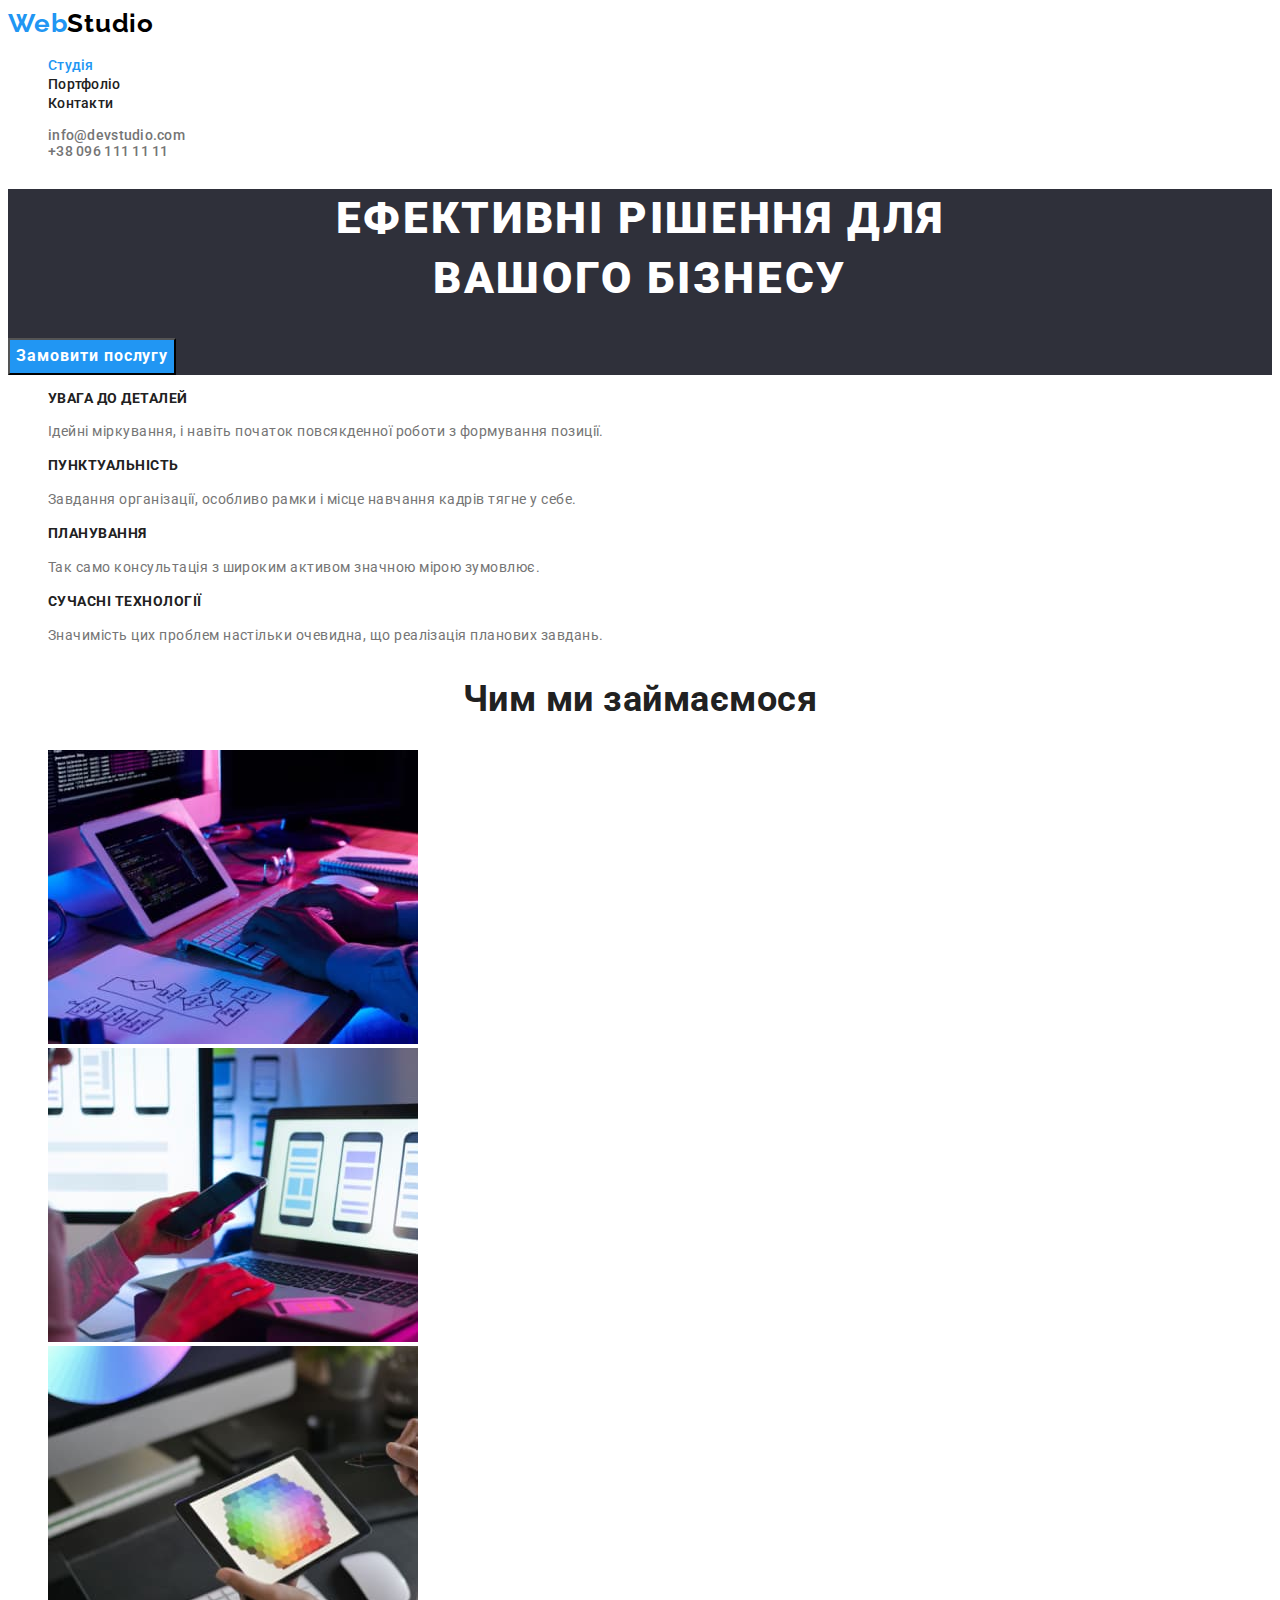
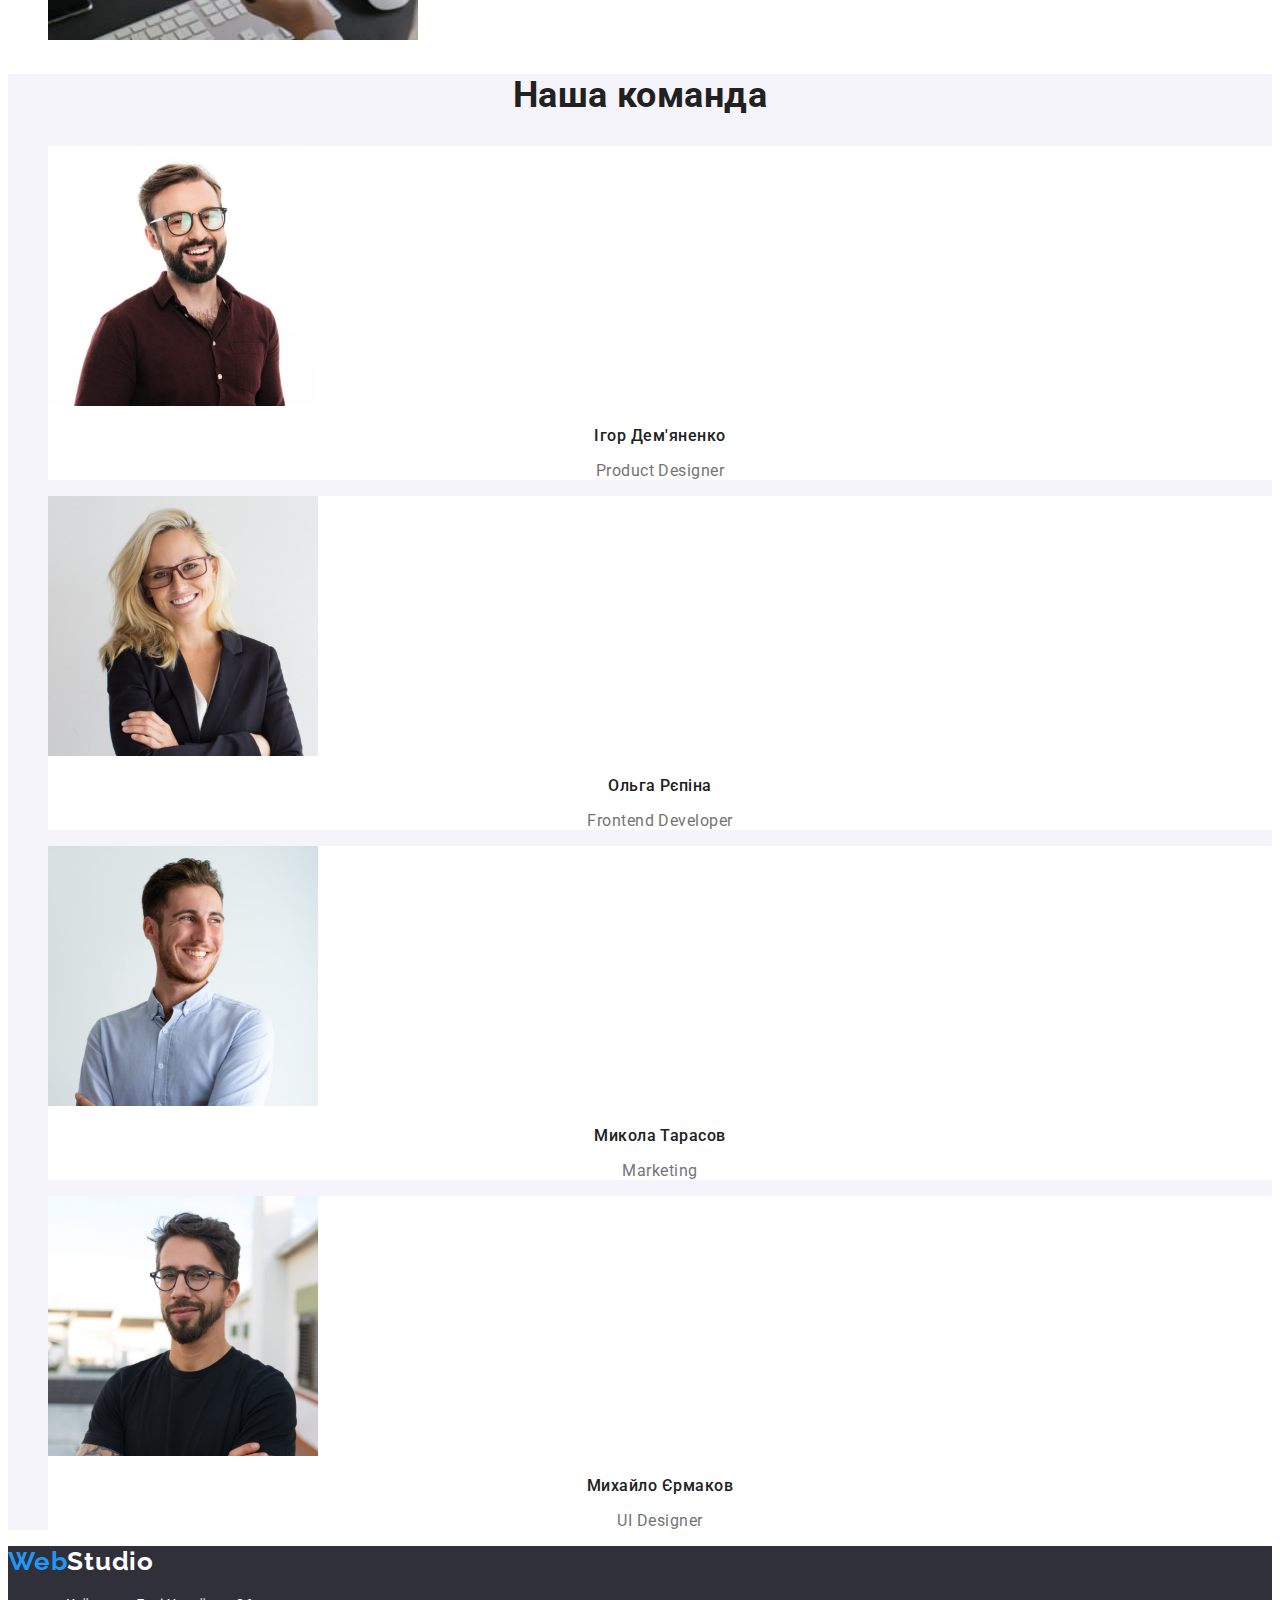
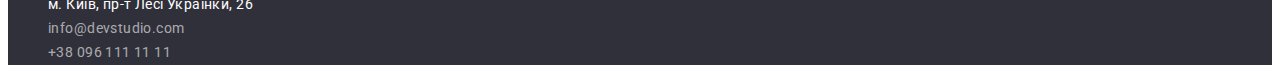
<file: index.html>
<!DOCTYPE html>
<html lang="uk">
  <head>
    <meta charset="UTF-8" />
    <meta name="viewport" content="width=device-width, initial-scale=1.0" />
    <title>WebStudio</title>
    <link rel="preconnect" href="https://fonts.googleapis.com" />
    <link rel="preconnect" href="https://fonts.gstatic.com" crossorigin />
    <link
      href="https://fonts.googleapis.com/css2?family=Raleway:wght@700&family=Roboto:wght@400;500;700;900&display=swap"
      rel="stylesheet"
    />
    <link rel="stylesheet" href="./css/styles.css" />
  </head>
  <body>
    <header class="main-header">
      <nav class="site-nav">
        <a href="./index.html" class="logo"
          ><span class="logo blue">Web</span><span class="logo black">Studio</span></a
        >
        <ul class="site-nav list">
          <li class="list"><a href="./index.html" class="link current">Студія</a></li>
          <li class="list"><a href="./portfolio.html" class="link">Портфоліо</a></li>
          <li class="list"><a href="" class="link">Контакти</a></li>
        </ul>
      </nav>
      <ul class="contacts-nav list">
        <li class="mail list">
          <a class="link" href="mailto:info@devstudio.com">info@devstudio.com</a>
        </li>
        <li class="tel list"><a class="link" href="tel:+380961111111">+38 096 111 11 11</a></li>
      </ul>
    </header>
    <main>
      <section class="hero">
        <h1 class="hero-title">
          Ефективні рішення для <br />
          вашого бізнесу
        </h1>
        <button class="model-open-btn" type="button">Замовити послугу</button>
      </section>
      <section>
        <h2 class="visually-hidden">Наші переваги</h2>
        <ul class="features list">
          <li class="features-item">
            <h3 class="features-title">УВАГА ДО ДЕТАЛЕЙ</h3>
            <p class="features-item text">Ідейні міркування, і навіть початок повсякденної роботи з формування позиції.</p>
          </li>
          <li class="features-item">
            <h3 class="features-title">ПУНКТУАЛЬНІСТЬ</h3>
            <p class="features-item text">Завдання організації, особливо рамки і місце навчання кадрів тягне у себе.</p>
          </li>
          <li class="features-item">
            <h3 class="features-title">ПЛАНУВАННЯ</h3>
            <p class="features-item text">Так само консультація з широким активом значною мірою зумовлює.</p>
          </li>
          <li class="features-item">
            <h3 class="features-title">СУЧАСНІ ТЕХНОЛОГІЇ</h3>
            <p class="features-item text">Значимість цих проблем настільки очевидна, що реалізація планових завдань.</p>
          </li>
        </ul>
      </section>
      <section class="working-section">
        <h2 class="working-title">Чим ми займаємося</h2>
        <ul class="working list">
          <li class="working-item list">
            <img src="./images/box1.jpg" alt="верстка скелету сайту" width="370" />
          </li>
          <li class="working-item list">
            <img src="./images/box2.jpg" alt="дизайн застосунків на телефони" width="370" />
          </li>
          <li class="working-item list">
            <img src="./images/box3.jpg" alt="підбір кольорової гами" width="370" />
          </li>
        </ul>
      </section>

      <section class="team-section">
        <h2 class="team-title">Наша команда</h2>
        <ul class="team list">
          <li class="team-item list">
            <img src="./images/img1.jpg" alt="Ігор Дем'яненко фото" width="270" height="260" />
            <h3 class="team-item title">Ігор Дем'яненко</h3>
            <p class="team-item-text" lang="en">Product Designer</p>
          </li>
          <li class="team-item list">
            <img src="./images/img2.jpg" alt="Ольга Рєпіна фото" width="270" height="260" />
            <h3 class="team-item title">Ольга Рєпіна</h3>
            <p class="team-item-text" lang="en">Frontend Developer</p>
          </li>
          <li class="team-item list">
            <img src="./images/img3.jpg" alt="Микола Тарасов фото" width="270" height="260" />
            <h3 class="team-item title">Микола Тарасов</h3>
            <p class="team-item-text" lang="en">Marketing</p>
          </li>
          <li class="team-item list">
            <img src="./images/img4.jpg" alt="Михайло Єрмаков фото" width="270" height="260" />
            <h3 class="team-item title">Михайло Єрмаков</h3>
            <p class="team-item-text" lang="en">UI Designer</p>
          </li>
        </ul>
      </section>
    </main>

    <footer class="footer-section">
      <a href="./index.html" class="logo">
        <span class="logo blue">Web</span><span class="logo white">Studio</span></a
      >
      <address class="adress-nav">
        <ul class="adress-nav-list">
          <li class="adress list">
            <a class="adress link"
              href="https://goo.gl/maps/CPtrU1FHBa2aNyZL9"
              target="_blank"
              rel="noopener noreferrer nofollow"
              >м. Київ, пр-т Лесі Українки, 26</a
            >
          </li>
          <li class="mail list">
            <a class="link" href="mailto:info@devstudio.com">info@devstudio.com</a>
          </li>
          <li class="tel list">
            <a class="link" href="tel:+380961111111">+38 096 111 11 11</a>
          </li>
        </ul>
      </address>
    </footer>
  </body>
</html>
</file>
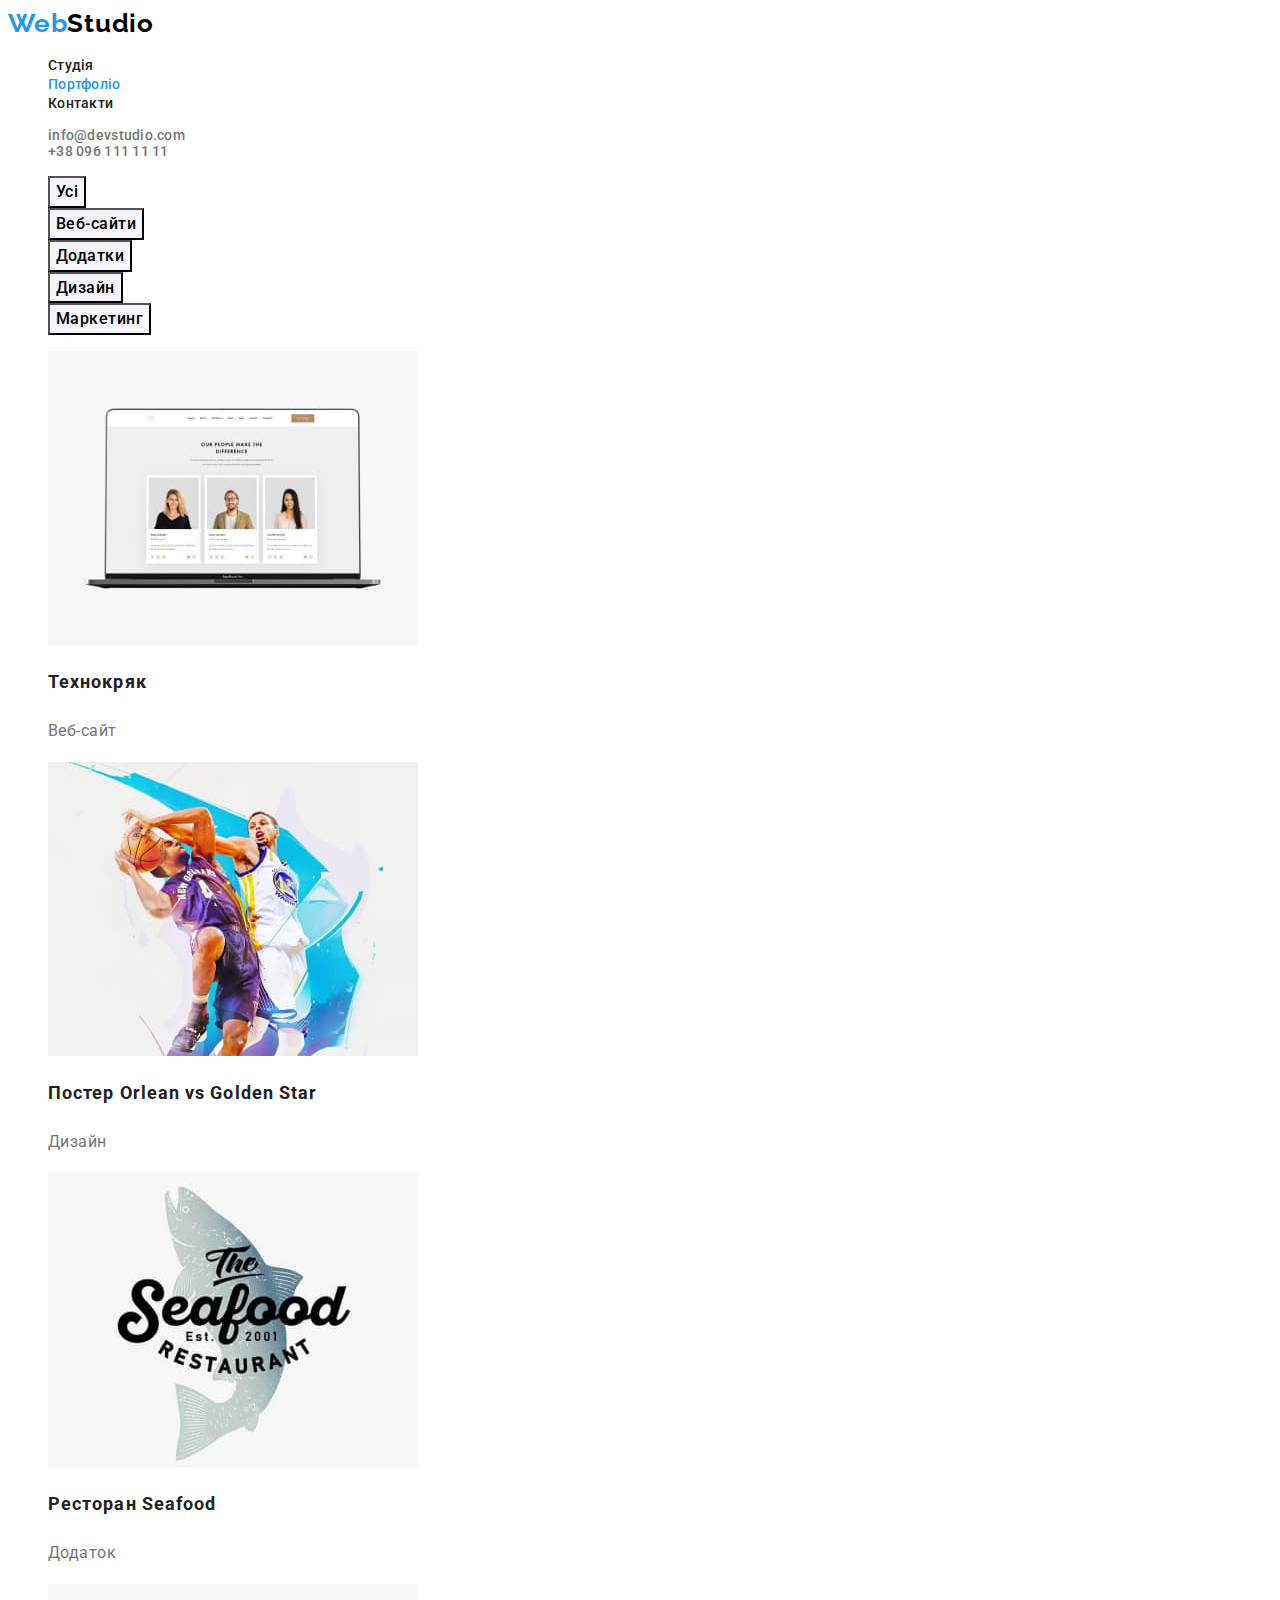
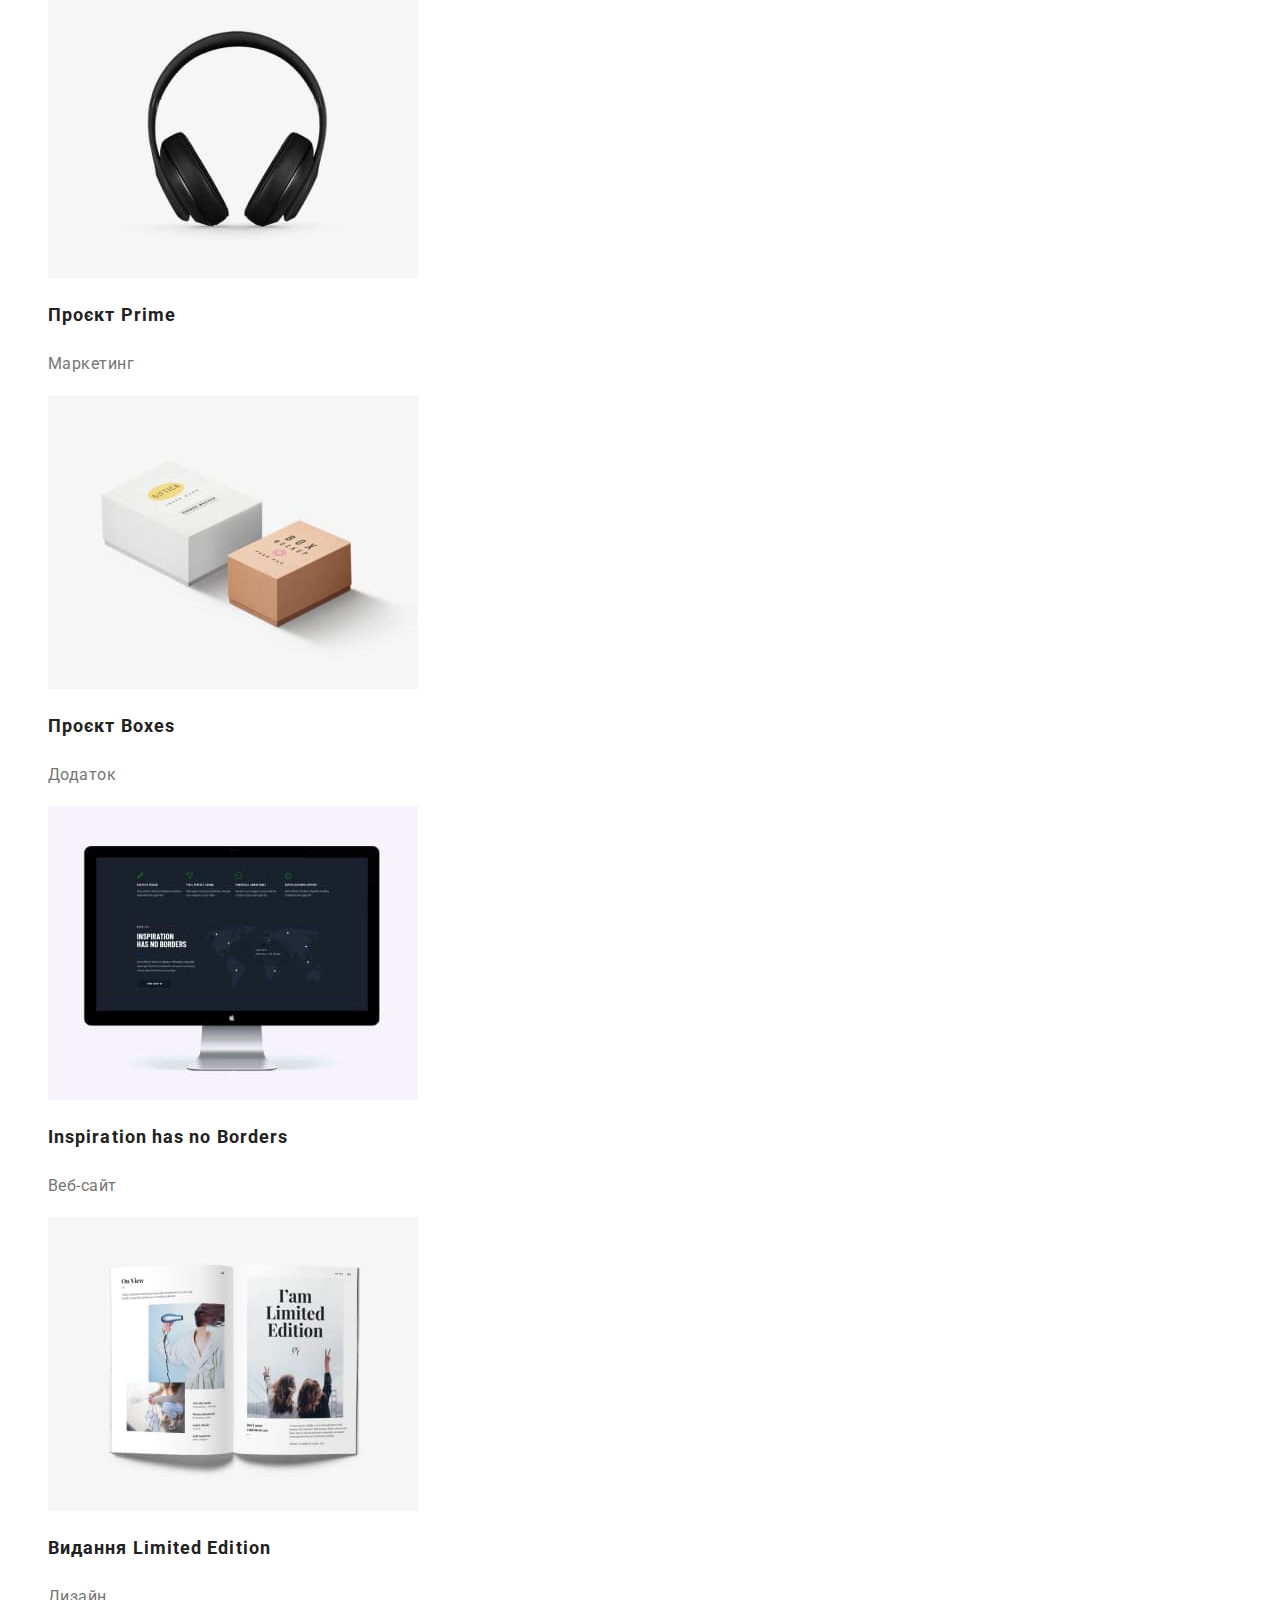
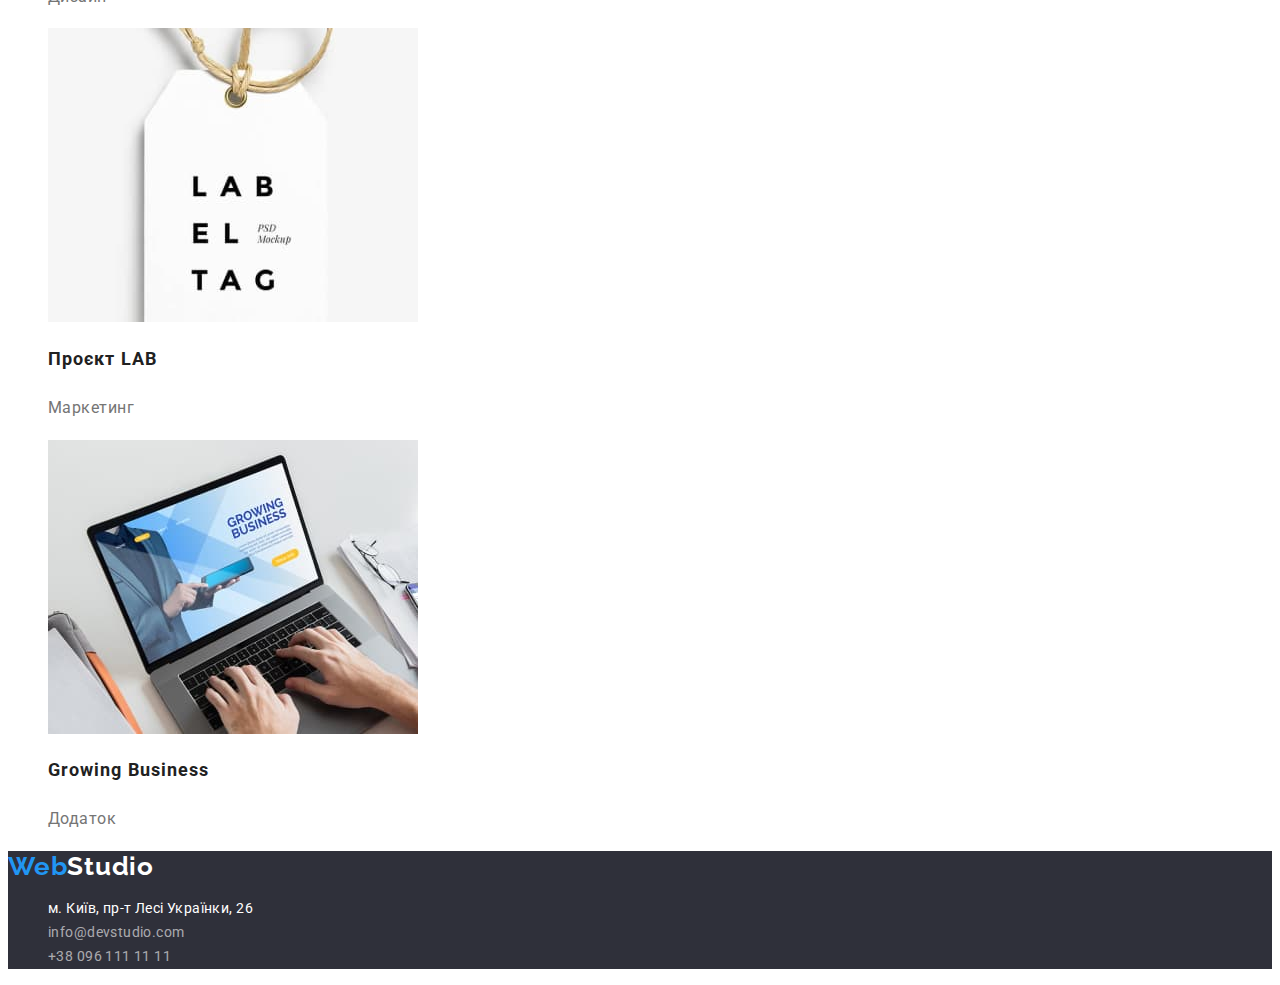
<file: portfolio.html>
<!DOCTYPE html>
<html lang="uk">
  <head>
    <meta charset="UTF-8" />
    <meta http-equiv="X-UA-Compatible" content="IE=edge" />
    <meta name="viewport" content="width=device-width, initial-scale=1.0" />
    <title>Портфоліо</title>
    <link rel="preconnect" href="https://fonts.googleapis.com" />
    <link rel="preconnect" href="https://fonts.gstatic.com" crossorigin />
    <link
      href="https://fonts.googleapis.com/css2?family=Raleway:wght@700&family=Roboto:wght@400;500;700&display=swap"
      rel="stylesheet"
    />
    <link rel="stylesheet" href="./css/styles.css" />
  </head>
  <body>
    <header class="main-header">
      <nav class="site-nav">
        <a href="./index.html" class="logo"
          ><span class="logo blue">Web</span><span class="logo black">Studio</span></a
        >
        <ul class="site-nav list">
          <li class="list"><a href="./index.html" class="link">Студія</a></li>
          <li class="list"><a href="./portfolio.html" class="link current">Портфоліо</a></li>
          <li class="list"><a href="" class="link">Контакти</a></li>
        </ul>
      </nav>
      <ul class="contacts-nav list">
        <li class="mail list">
          <a class="link" href="mailto:info@devstudio.com">info@devstudio.com</a>
        </li>
        <li class="tel list"><a class="link" href="tel:+380961111111">+38 096 111 11 11</a></li>
      </ul>
    </header>
    <main>
      <section class="main-section">
        <h1 class="visually-hidden">Наше портфоліо</h1>
        <ul class="works-menu">
          <li class="menu-item"><button class="menu-btn" type="button">Усі</button></li>
          <li class="menu-item"><button class="menu-btn" type="button">Веб-сайти</button></li>
          <li class="menu-item"><button class="menu-btn" type="button">Додатки</button></li>
          <li class="menu-item"><button class="menu-btn" type="button">Дизайн</button></li>
          <li class="menu-item"><button class="menu-btn" type="button">Маркетинг</button></li>
        </ul>
        <ul class="works-content">
          <li class="work-content-item">
            <img src="./images/p1.jpg" alt="ноутбук" width="370" height="294" />
            <h2 class="title">Технокряк</h2>
            <p class="text">Веб-сайт</p>
          </li>
          <li class="work-content-item">
            <img src="./images/p2.jpg" alt="два баскетболісти з мячем" width="370" height="294" />
            <h2 class="title">Постер <span lang="en">Orlean vs Golden Star</span></h2>
            <p class="text">Дизайн</p>
          </li>
          <li class="work-content-item">
            <img src="./images/p3.jpg" alt="лого ресторану" width="370" height="294" />
            <h2 class="title">Ресторан <span lang="en">Seafood</span></h2>
            <p class="text">Додаток</p>
          </li>
          <li class="work-content-item">
            <img src="./images/p4.jpg" alt="навушники" width="370" height="294" />
            <h2 class="title">Проєкт <span lang="en">Prime</span></h2>
            <p class="text">Маркетинг</p>
          </li>
          <li class="work-content-item">
            <img src="./images/p5.jpg" alt="дві коробки" width="370" height="294" />
            <h2 class="title">Проєкт <span lang="en">Boxes</span></h2>
            <p class="text">Додаток</p>
          </li>
          <li class="work-content-item">
            <img src="./images/p6.jpg" alt="компютер єпл" width="370" height="294" />
            <h2 class="title" lang="en">Inspiration has no Borders</h2>
            <p class="text">Веб-сайт</p>
          </li>
          <li class="work-content-item">
            <img src="./images/p7.jpg" alt="розгонута книга" width="370" height="294" />
            <h2 class="title">Видання <span lang="en">Limited Edition</span></h2>
            <p class="text">Дизайн</p>
          </li>
          <li class="work-content-item">
            <img src="./images/p8.jpg" alt="бірка з лейблом" width="370" height="294" />
            <h2 class="title">Проєкт <span lang="en">LAB</span></h2>
            <p class="text">Маркетинг</p>
          </li>
          <li class="work-content-item">
            <img src="./images/p9.jpg" alt="ноутбук на якому печатають" width="370" height="294" />
            <h2 class="title" lang="en">Growing Business</h2>
            <p class="text">Додаток</p>
          </li>
        </ul>
      </section>
    </main>
    <footer class="footer-section">
      <a href="./index.html" class="logo">
        <span class="logo blue">Web</span><span class="logo white">Studio</span></a
      >
      <address class="adress-nav">
        <ul class="adress-nav-list">
          <li class="adress list">
            <a
              class="adress link"
              href="https://goo.gl/maps/CPtrU1FHBa2aNyZL9"
              target="_blank"
              rel="noopener noreferrer nofollow"
              >м. Київ, пр-т Лесі Українки, 26</a
            >
          </li>
          <li class="mail list">
            <a class="link" href="mailto:info@devstudio.com">info@devstudio.com</a>
          </li>
          <li class="tel list">
            <a class="link" href="tel:+380961111111">+38 096 111 11 11</a>
          </li>
        </ul>
      </address>
    </footer>
  </body>
</html>
</file>
<file: css/styles.css>
:root {
    --primary-font: 'Roboto', sans-serif;
    --logo-font: 'Raleway', sans-serif;
    --secondaty-bg-color: #F5F4FA;
    --primary-bg-color: #FFFFFF;
    --primary-dark-color:#2F303A;
    --primery-accent-color: #2196F3;
    --title-text-color: #212121;
    --primary-text-color: #757575;
}

body {
    background-color: var(--primary-bg-color);
    color: var(--primary-text-color);
    font-family: var(--primary-font);
    letter-spacing: 0.03em;
}
.title {
    color: var(--title-text-color);
}
.logo {
text-decoration: none;
font-family: var(--logo-font);
font-weight: 700;
font-size: 26px;
line-height: 1.19;
letter-spacing: 0.03em;
}
.visually-hidden {
    position: absolute;
    white-space: nowrap;
    width: 1px;
    height: 1px;
    overflow: hidden;
    border: 0;
    padding: 0;
    clip: rect(0 0 0 0);
    clip-path: inset(50%);
    margin: -1px;
}
/* =====Header===== */
.logo .blue {
    color: var(--primery-accent-color);
}
.logo .black {
    color: #000000;
}

.link {
    text-decoration: none;
}
.logo .white {
    color: var(--primary-bg-color);
}
.main-header {
    background-color: var(--primary-bg-color);
}
.list {
    list-style: none;
}
.link {
    color: var(--primary-text-color);
    text-decoration: none;
}
.site-nav .link {
    font-family: var(--primary-font);
    font-weight: 500;
    font-size: 14px;
    line-height: 1.14;
    letter-spacing: 0.02em;
    color: var(--title-text-color);
}
.contacts-nav .list {
    color: var(--primary-text-color);
    font-weight: 500;
    font-size: 14px;
    line-height: 1.14;
    letter-spacing: 0.02em;
}

.site-nav .link:focus,
.site-nav .link:hover,
.site-nav .link:active {
    color: var(--primery-accent-color);

}
.site-nav .link.current {
    color: var(--primery-accent-color);
}
.contacts-nav .link:focus,
.contacts-nav .link:hover {
    color: var(--primery-accent-color);
}
.contacts-nav .link {
    color: var(--primary-text-color);
}
/* ======Hero====== */
.hero {
    background-color: var(--primary-dark-color);
}
.hero-title {
    font-family: var(--primary-font);
    font-weight: 900;
    font-size: 44px;
    line-height: 1.36;
    text-align: center;
    letter-spacing: 0.06em;
    text-transform: uppercase;

    color: var(--primary-bg-color);
}
.model-open-btn {
    background-color: var(--primery-accent-color);
    color: var(--primary-bg-color);
    font-family: inherit; 
    font-weight: 700;
    font-size: 16px;
    line-height: 1.88;
    text-align: center;
    letter-spacing: 0.06em;
    cursor: pointer;
}
.model-open-btn:hover,
.model-open-btn:focus {
    background-color:#188CE8 ;
}

/* =====main===== */
.features-title {
    font-family: var(--primary-font);
    font-weight: 700;
    font-size: 14px;
    line-height: 1.14;
    text-transform: uppercase;
    color: var(--title-text-color);
}
.features-item.text {
    font-weight: 400;
    font-size: 14px;
    line-height: 1.71;
    color: var(--primary-text-color);
}
.working-title {
    font-weight: 700;
    font-size: 36px;
    line-height: 1.17;
    text-align: center;
    color:var(--title-text-color)
}
.team-title {
    font-weight: 700;
    font-size: 36px;
    line-height: 1.17;
    text-align: center;
    color: var(--title-text-color);
}
.team-item.title {
    font-weight: 500;
    font-size: 16px;
    line-height: 1.19;
    text-align: center;   
}
.team-section {
    background-color: var(--secondaty-bg-color);
}
.team .list {
    background-color: var(--primary-bg-color);
}
.team-item-text {
    font-weight: 400;
    font-size: 16px;
    line-height: 1.19;
    text-align: center;
}
/* =======footer======= */

.footer-section {
    background-color: var(--primary-dark-color);
}
.adress-nav-list .link {
    text-decoration: none;
    font-style: normal;
    font-weight: 400;
    font-size: 14px;
    line-height: 1.71;
    letter-spacing: 0.03em;
     color: rgba(255, 255, 255, 0.6);
}

.adress .link {
    font-style: normal;
    font-weight: 400;
    font-size: 14px;
    line-height: 1.71;
    letter-spacing: 0.03em;
    color: var(--primary-bg-color);
    
}

.adress-nav-list .link:hover,
.adress-nav-list .link:focus {
    color: var(--primery-accent-color);
}

    /*=========Portfolio========  */
    .works-menu,
    .works-content {
        list-style: none;
    }
    .works-menu .menu-btn {
        font-family: var(--primary-font);
        font-weight: 500;
        font-size: 16px;
        line-height: 1.62;
        letter-spacing: 0.03em;
        background-color: var(--secondaty-bg-color);
    }
    .menu-btn:hover,
    .menu-btn:focus {
        color: var(--primary-bg-color);
        background-color: var(--primery-accent-color);
        cursor: pointer;
    }
    .work-content-item .title {
            font-weight: 700;
            font-size: 18px;
            line-height: 2;
            letter-spacing: 0.06em;
    }
    .work-content-item .text {
            font-weight: 400;
            font-size: 16px;
            line-height: 1.88;
    }
</file>
